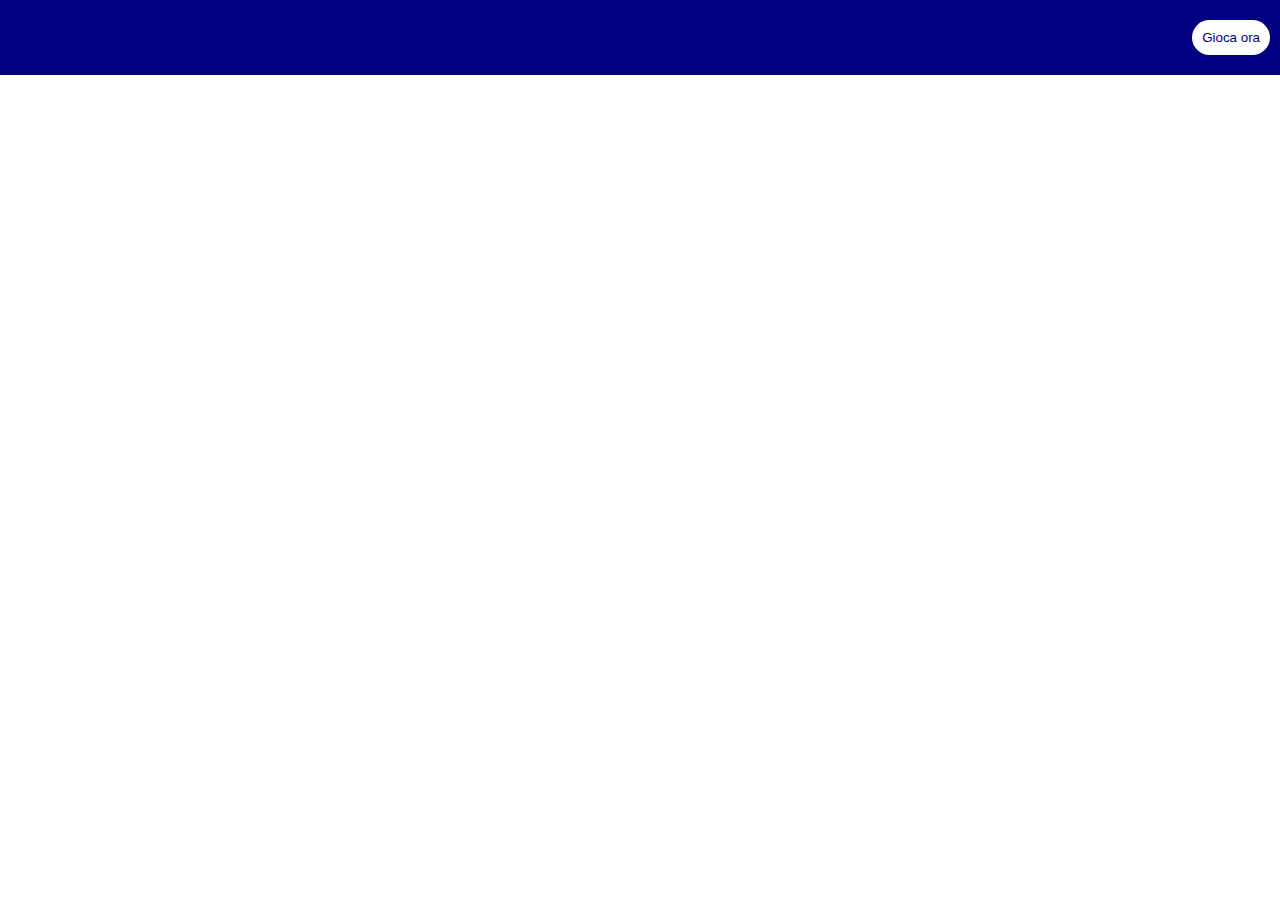
<file: index.html>
<!DOCTYPE html>
<html lang="en">
<head>
    <meta charset="UTF-8">
    <meta name="viewport" content="width=device-width, initial-scale=1.0">
    <link rel="stylesheet" href="./css/style.css">
    <title>Document</title>
</head>
<body>
    <header>
        <button id="start">Gioca ora</button>
    </header>
    <main>
        <div id="grid">
        </div>
    </main>
    <script type="text/javascript" src="./js/script.js"></script>
</body>
</html>
</file>
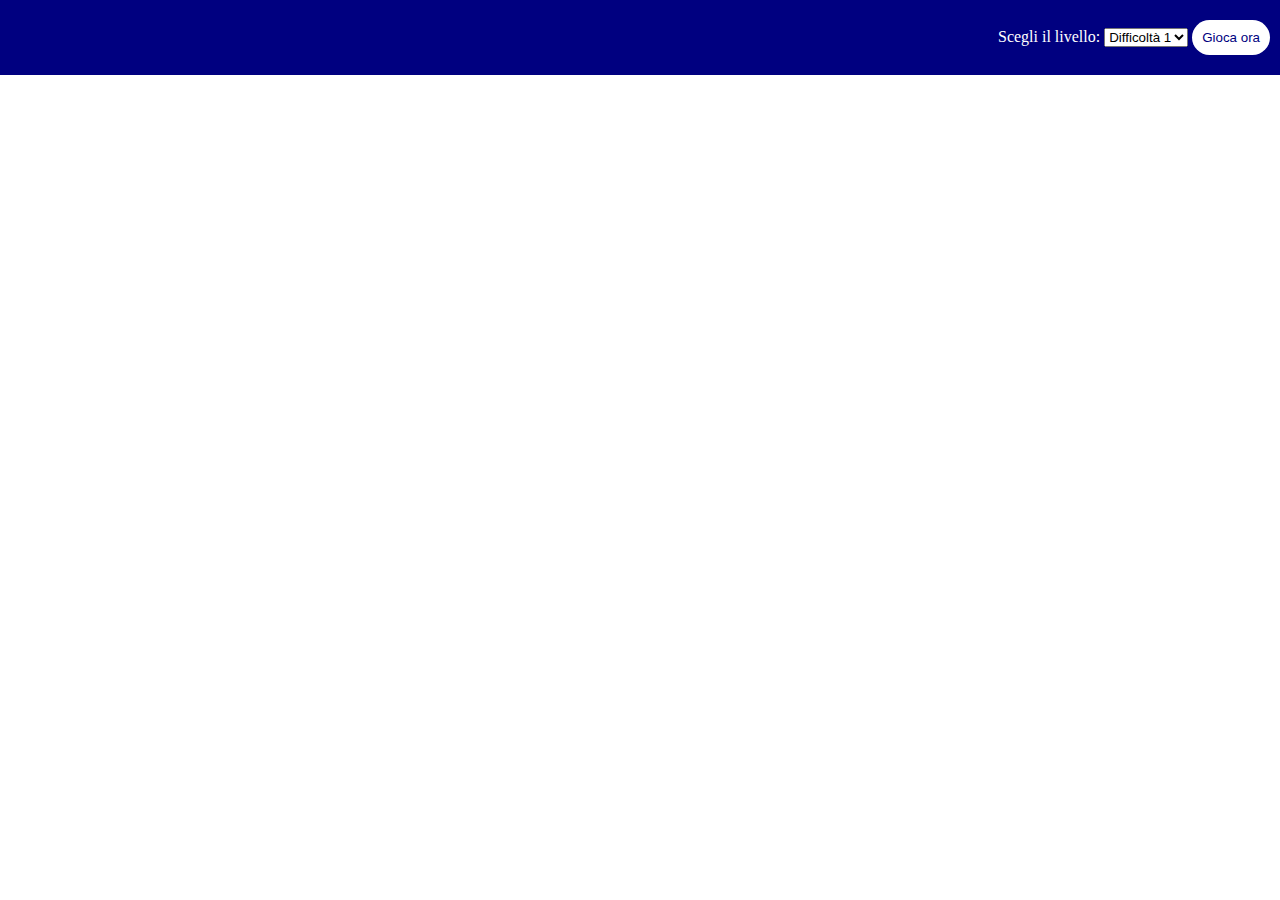
<file: bonus/index.html>
<!DOCTYPE html>
<html lang="en">
<head>
    <meta charset="UTF-8">
    <meta name="viewport" content="width=device-width, initial-scale=1.0">
    <link rel="stylesheet" href="./css/style.css">
    <title>Document</title>
</head>
<body>
    <header>
        <label for="level">Scegli il livello:</label>
        <select name="level" id="level">
            <option value="level-1">Difficoltà 1</option>
            <option value="level-2">Difficoltà 2</option>
            <option value="level-3">Difficoltà 3</option>
        </select>
        <button id="start">Gioca ora</button>
    </header>
    <main>
        <div id="grid"></div>
    </main>
    <script type="text/javascript" src="./js/script.js"></script>
</body>
</html>
</file>
<file: css/style.css>
* {
    margin: 0;
    padding: 0;
    box-sizing: border-box;
}
header, .square {
    color: white;
}
header {
    padding: 20px 10px;
    background-color: navy;
    margin-bottom: 50px;
    
    text-align: right;
}
#start {
    border: none;
    color: navy;
    background-color: white;
    padding: 10px;
    border-radius: 20px;
}
#grid {
    width: 500px;
    height: 500px;
    margin: 0 auto;
    display: flex;
    flex-wrap: wrap;
}
.square {
    display: flex;
    justify-content: center;
    align-items: center;
    width: calc(100% / 10);
    height: calc(100% / 10);
    background-color: darkgreen;
    border: 1px solid white;
}
.clicked-blue {
    background-color: rgb(3, 181, 181);
}
</file>
<file: bonus/css/style.css>
* {
    margin: 0;
    padding: 0;
    box-sizing: border-box;
}
header, .square {
    color: white;
}
header {
    padding: 20px 10px;
    background-color: navy;
    margin-bottom: 50px;
    
    text-align: right;
}
#start {
    border: none;
    color: navy;
    background-color: white;
    padding: 10px;
    border-radius: 20px;
}
#grid {
    width: 500px;
    height: 500px;
    margin: 0 auto;
    display: flex;
    flex-wrap: wrap;
}
.square {
    display: flex;
    justify-content: center;
    align-items: center;
    width: calc(100% / 10);
    height: calc(100% / 10);
    background-color: darkgreen;
    border: 1px solid white;
}
.clicked-blue {
    background-color: rgb(3, 181, 181);
}
</file>
